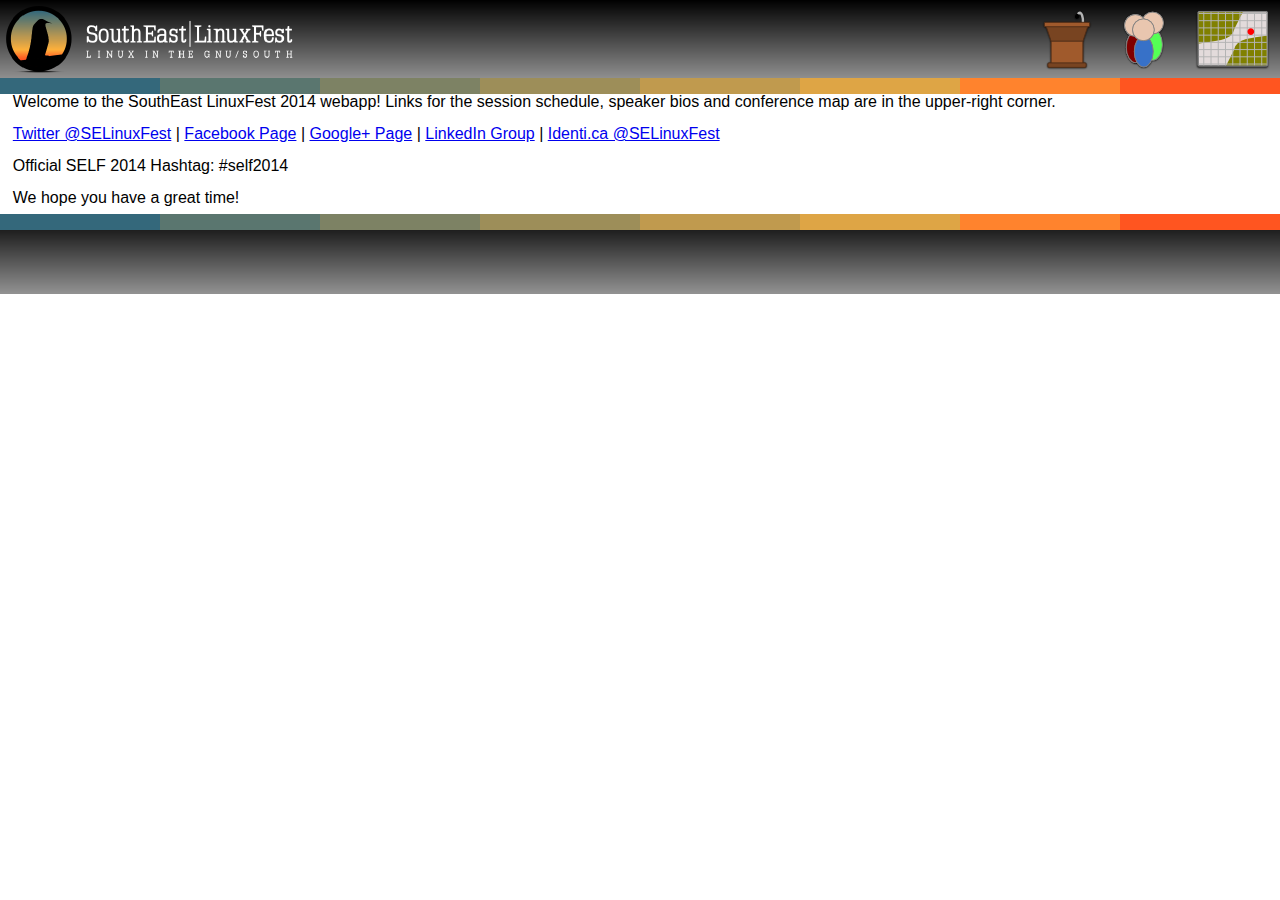
<file: index.html>
<!DOCTYPE html>
<html>
	<head>
		<link href="stylesheet.css" rel="stylesheet" type="text/css" />
	</head>
	<body>
		<div id="header">
			<img src="header.png" alt="header" style="max-height: 100%;" />
			<ul style="float: right; margin: 10px 10px 0px auto; position: relative;">
				<li style="display: inline-block; text-align: center;"><a href="sessions.html" title="Sessions"><img src="sessions.png" /></a><!--br /><a href="sessions.html" title="Sessions">Sessions</a--></li>
				<li style="display: inline-block; margin: 0px 25px 0px 25px; text-align: center;"><a href="speakers.html" title="Speakers"><img src="speakers.png" /></a><!--br /><a href="speakers.html" title="Speakers">Speakers</a--></li>
				<li style="display: inline-block; text-align: center;"><a href="map.html" title="Map"><img src="map.png" /></a><!--br /><a href="map.html" title="Map">Map</a--></li>
			</ul>
			<div style="background-color: #000000; margin: -5px 0px 0px 0px; padding: 0px; position: relative; width: 100%;">
				<span class="colorbox" style="background-color: #34687b;">&nbsp;</span>
				<span class="colorbox" style="background-color: #5a766f;">&nbsp;</span>
				<span class="colorbox" style="background-color: #7d8264;">&nbsp;</span>
				<span class="colorbox" style="background-color: #9d8e59;">&nbsp;</span>
				<span class="colorbox" style="background-color: #c09a4e;">&nbsp;</span>
				<span class="colorbox" style="background-color: #dea545;">&nbsp;</span>
				<span class="colorbox" style="background-color: #ff832d;">&nbsp;</span>
				<span class="colorbox" style="background-color: #ff5520;">&nbsp;</span>
			</div>
		</div>
		<div class="container">
			<p>Welcome to the SouthEast LinuxFest 2014 webapp!  Links for the session schedule, speaker bios and conference map are in the upper-right corner.</p>
			<p>&nbsp;</p>
			<p><a href="https://twitter.com/#!/selinuxfest">Twitter @SELinuxFest</a> | <a href="https://www.facebook.com/pages/Southeast-Linuxfest/110875607129">Facebook Page</a> | <a href="https://plus.google.com/b/112637250088422934757/">Google+ Page</a> | <a href="http://www.linkedin.com/groups/SouthEast-LinuxFest-3880166?gid=3880166&trk=hb_side_g">LinkedIn Group</a> | <a href="https://identi.ca/selinuxfest">Identi.ca @SELinuxFest</a></p>
			<p>&nbsp;</p>
			<p>Official SELF 2014 Hashtag:  #self2014</p>
			<p>&nbsp;</p>
			<p>We hope you have a great time!</p>
		</div>
		<div id="footer">
			<div style="background-color: #000000; margin: -5px 0px 0px 0px; padding: 0px; position: relative; width: 100%;">
				<span class="colorbox" style="background-color: #34687b;">&nbsp;</span>
				<span class="colorbox" style="background-color: #5a766f;">&nbsp;</span>
				<span class="colorbox" style="background-color: #7d8264;">&nbsp;</span>
				<span class="colorbox" style="background-color: #9d8e59;">&nbsp;</span>
				<span class="colorbox" style="background-color: #c09a4e;">&nbsp;</span>
				<span class="colorbox" style="background-color: #dea545;">&nbsp;</span>
				<span class="colorbox" style="background-color: #ff832d;">&nbsp;</span>
				<span class="colorbox" style="background-color: #ff5520;">&nbsp;</span>
			</div>
			<div id="countdown"></div>
		</div>
	</body>
</html>
</file>
<file: stylesheet.css>
* { font-family: Verdana, Arial, Helvetica, sans-serif; line-height: 1; margin: 0px; outline: none; padding: 0px; }
img { border: none; }

.container {
	height: auto;
	padding: 1%;
	position: relative;
	width: 98%;
}
h1 {
	font: 4em normal Georgia, 'Times New Roman', Times, serif;
	padding: 20px 0;
	color: #aaa;
}
h1 span { color: #666; }
h1 small{
	font: 0.3em normal Verdana, Arial, Helvetica, sans-serif;
	text-transform:uppercase;
	letter-spacing: 0.5em;
	display: block;
	color: #666;
}

h2 { display: block; padding: 5px 10px;width: auto; }
 
h2.acc_trigger {
	background-color: #555;
	-webkit-border-radius: 5px;
	-moz-border-radius: 5px;
	border-radius: 5px;	
	height: 46px;
	width: auto;
	margin: 5px 0px 0px 0px;
	font-size: 2em;
	font-weight: normal;
}
h2.acc_trigger a {
	color: #fff;
	display: block;
	text-decoration: none;
	vertical-align: middle;
}
h2.acc_trigger a:hover {
	color: #ccc;
}
h2.active {
	background-position: left bottom;
	-webkit-border-bottom-left-radius: 0px;
	-webkit-border-bottom-right-radius: 0px;
	-moz-border-bottomleft-radius 0px;
	-moz-border-bottomright-radius 0px;
	border-radius-bottomleft: 0px;
}
.acc_container {
	margin: 0 0 5px; padding: 0;
	overflow: hidden;
	font-size: 1.2em;
	width: auto;
	background: #f0f0f0;
	border: 1px solid #d6d6d6;
	-webkit-border-bottom-right-radius: 5px;
	-webkit-border-bottom-left-radius: 5px;
	-moz-border-radius-bottomright: 5px;
	-moz-border-radius-bottomleft: 5px;
	border-bottom-right-radius: 5px;
	border-bottom-left-radius: 5px;
	display: block;
}
.acc_container .block {
	padding: 20px;
}
.acc_container .block p {
	padding: 5px 0;
	margin: 5px 0;
}
.acc_container h3 {
	font: 2.5em normal Georgia, "Times New Roman", Times, serif;
	margin: 0 0 10px;
	padding: 0 0 5px 0;
	border-bottom: 1px dashed #ccc;
}
.acc_container img {
	float: left;
	margin: 10px 15px 15px 0;
	padding: 5px;
	background: #ddd;
	border: 1px solid #ccc;
}
#countdown { background: none; border: none; color: #ffffff; display: inline-block; float: left; height: 100%; margin: 5px 0px 0px 0px; position: relative; vertical-align: middle; width: 20%; }
#footer { background: url('header-repeat.png') top left repeat-x; bottom: 0px; height: 80px; margin-bottom: 0px; position: relative; width: 100%; }
#header { background: url('header-repeat.png') top left repeat-x; height: 80px; margin: 0px; position: relative; top: 0px; width: 100%;}

.event
{
	border: 1px solid #000000;
	-webkit-border-radius: 5px;
	-moz-border-radius: 5px;
	border-radius: 5px;
	-webkit-box-shadow: 2px 2px 2px rgba(0,0,0,.8);
	-moz-box-shadow: 2px 2px 2px rgba(0,0,0,.8);
	box-shadow: 2px 2px 2px rgba(0,0,0,.8);
	color: #ffffff;
	font-size: small;
	padding: 5px;
	text-align: center;
}

.colorbox { display: inline-block; float: left; margin: 0px; padding: 0px; width: 12.5%; }

.black { background-color: #000000; font-size: medium; font-weight: bold; padding: 15px; }
.blue { background-color: #103ee1; }
.gray { background-color: #333333; font-size: medium; font-weight: bold; padding: 15px; white-space: nowrap; }
.green { background-color: #019612; }
.orange { background-color: #ff6600; }
.purple { background-color: #6a00ff; }
.red { background-color: #c40d2a; }
.rust { background-color: #993302; }
.yellow { background-color: #ffcc00; color: #000000; }

span.notice { color: #ff0000; font-size: medium; font-weight: bold; }
td { text-align: center; position: relative; width: auto; }
td.event a
{
	color: white;
}
th { position: relative; width: auto; }
th.event { font-size: medium; font-weight: bold; }
tr { padding: 5px; }
</file>
